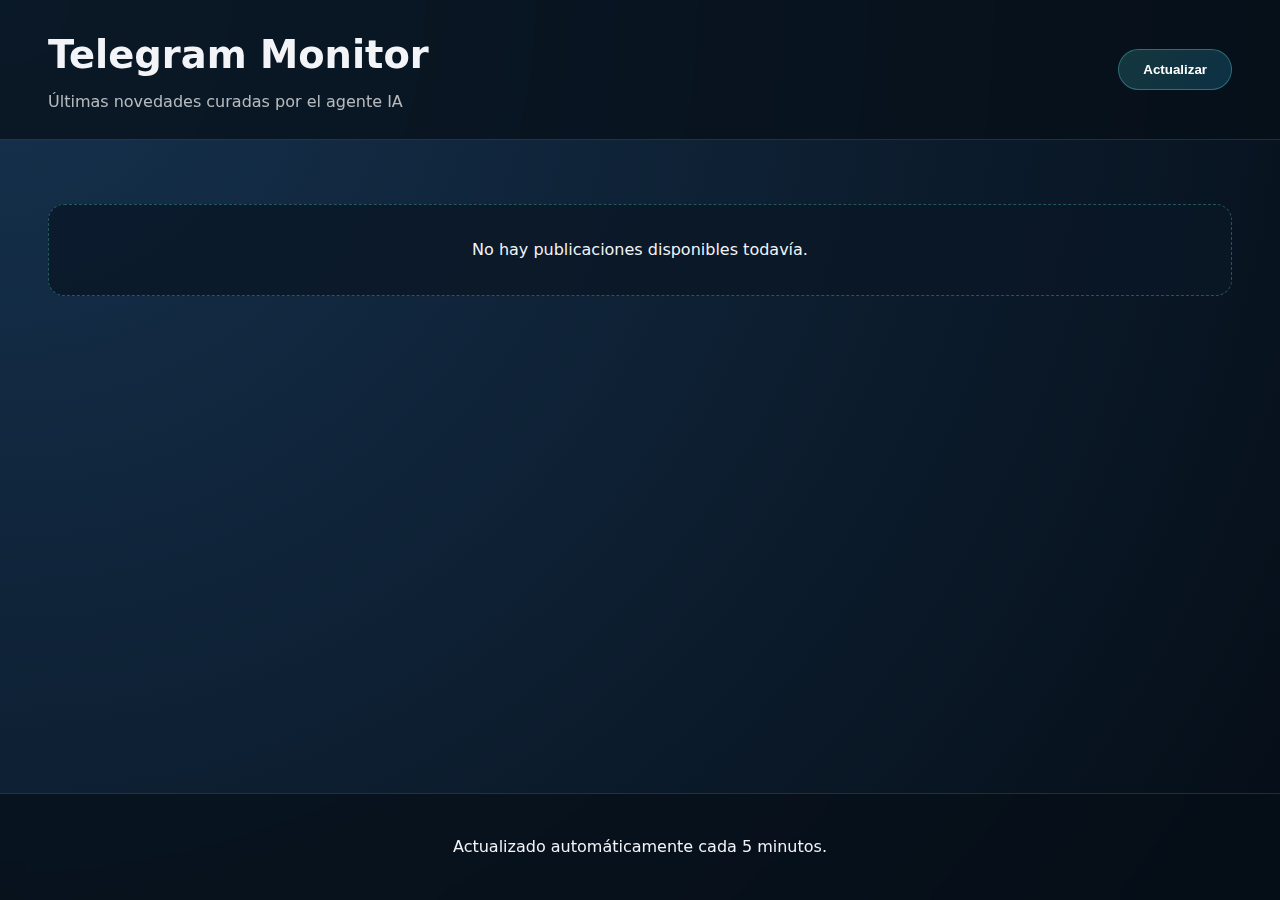
<file: frontend/index.html>
<!DOCTYPE html>
<html lang="es">
  <head>
    <meta charset="UTF-8" />
    <meta name="viewport" content="width=device-width, initial-scale=1.0" />
    <title>Telegram Monitor - Noticias</title>
    <link rel="stylesheet" href="styles.css" />
  </head>
  <body>
    <header class="page-header">
      <div class="header-content">
        <h1>Telegram Monitor</h1>
        <p class="subtitle">Últimas novedades curadas por el agente IA</p>
      </div>
      <button id="refreshButton" class="refresh-button" type="button">Actualizar</button>
    </header>

    <main>
      <section id="postsContainer" class="posts-grid" aria-live="polite"></section>
      <template id="postTemplate">
        <article class="post-card">
          <div class="image-wrapper"></div>
          <div class="post-body">
            <div class="post-meta">
              <span class="provider"></span>
              <span class="release-date"></span>
            </div>
            <h2 class="post-title"></h2>
            <p class="post-summary"></p>
            <a class="post-link" target="_blank" rel="noopener noreferrer">Leer más</a>
          </div>
        </article>
      </template>
    </main>

    <footer class="page-footer">
      <p>Actualizado automáticamente cada 5 minutos.</p>
    </footer>

    <script src="app.js" type="module"></script>
  </body>
</html>
</file>
<file: frontend/styles.css>
:root {
  color-scheme: light dark;
  font-family: "Inter", system-ui, -apple-system, BlinkMacSystemFont, "Segoe UI", sans-serif;
  line-height: 1.6;
  background-color: #0b1a2a;
  color: #f2f4f8;
  --accent: #4fd1c5;
  --card-bg: rgba(15, 32, 52, 0.85);
  --border-color: rgba(79, 209, 197, 0.4);
}

body {
  margin: 0;
  min-height: 100vh;
  background: radial-gradient(circle at top left, #16324f, #050d16);
  display: flex;
  flex-direction: column;
}

.page-header,
.page-footer {
  padding: 1.5rem clamp(1rem, 5vw, 3rem);
  background: rgba(5, 14, 23, 0.7);
  backdrop-filter: blur(10px);
  display: flex;
  align-items: center;
  justify-content: space-between;
  gap: 1rem;
  border-bottom: 1px solid rgba(79, 209, 197, 0.2);
}

.page-footer {
  border-bottom: none;
  border-top: 1px solid rgba(79, 209, 197, 0.2);
  justify-content: center;
  margin-top: auto;
}

.header-content h1 {
  margin: 0;
  font-size: clamp(1.5rem, 3vw, 2.5rem);
}

.subtitle {
  margin: 0.25rem 0 0;
  color: rgba(255, 255, 255, 0.7);
}

.refresh-button {
  padding: 0.75rem 1.5rem;
  border: 1px solid var(--border-color);
  border-radius: 999px;
  background: linear-gradient(135deg, rgba(79, 209, 197, 0.2), rgba(39, 174, 245, 0.2));
  color: #fff;
  font-weight: 600;
  cursor: pointer;
  transition: transform 0.2s ease, box-shadow 0.2s ease;
}

.refresh-button:hover {
  transform: translateY(-2px);
  box-shadow: 0 10px 20px rgba(79, 209, 197, 0.25);
}

main {
  padding: clamp(1rem, 5vw, 3rem);
}

.posts-grid {
  display: grid;
  grid-template-columns: repeat(auto-fit, minmax(280px, 1fr));
  gap: 1.5rem;
}

.post-card {
  background: var(--card-bg);
  border: 1px solid rgba(79, 209, 197, 0.1);
  border-radius: 20px;
  overflow: hidden;
  display: flex;
  flex-direction: column;
  min-height: 100%;
  box-shadow: 0 20px 35px rgba(0, 0, 0, 0.25);
}

.image-wrapper {
  position: relative;
  width: 100%;
  padding-top: 56.25%;
  background: rgba(255, 255, 255, 0.04);
  overflow: hidden;
}

.image-wrapper.no-image {
  display: flex;
  align-items: center;
  justify-content: center;
  font-size: 0.95rem;
  color: rgba(255, 255, 255, 0.6);
  text-transform: uppercase;
  letter-spacing: 0.05em;
}

.image-wrapper img {
  position: absolute;
  inset: 0;
  width: 100%;
  height: 100%;
  object-fit: cover;
  transition: transform 0.4s ease;
}

.post-card:hover .image-wrapper img {
  transform: scale(1.04);
}

.post-body {
  padding: 1.5rem;
  display: flex;
  flex-direction: column;
  gap: 0.75rem;
  height: 100%;
}

.post-meta {
  display: flex;
  justify-content: space-between;
  font-size: 0.85rem;
  color: rgba(255, 255, 255, 0.65);
  text-transform: uppercase;
  letter-spacing: 0.05em;
}

.post-title {
  margin: 0;
  font-size: 1.25rem;
  line-height: 1.4;
}

.post-summary {
  margin: 0;
  color: rgba(255, 255, 255, 0.85);
  flex: 1;
}

.post-link {
  margin-top: auto;
  color: var(--accent);
  font-weight: 600;
  text-decoration: none;
  display: inline-flex;
  align-items: center;
  gap: 0.25rem;
}

.post-link::after {
  content: "→";
  transition: transform 0.2s ease;
}

.post-link:hover::after {
  transform: translateX(4px);
}

.empty-state {
  grid-column: 1 / -1;
  text-align: center;
  padding: 2rem;
  background: rgba(10, 23, 38, 0.8);
  border: 1px dashed rgba(79, 209, 197, 0.35);
  border-radius: 16px;
}

@media (max-width: 768px) {
  .page-header,
  .page-footer {
    flex-direction: column;
    text-align: center;
  }

  .post-meta {
    flex-direction: column;
    gap: 0.25rem;
    align-items: flex-start;
  }
}
</file>
